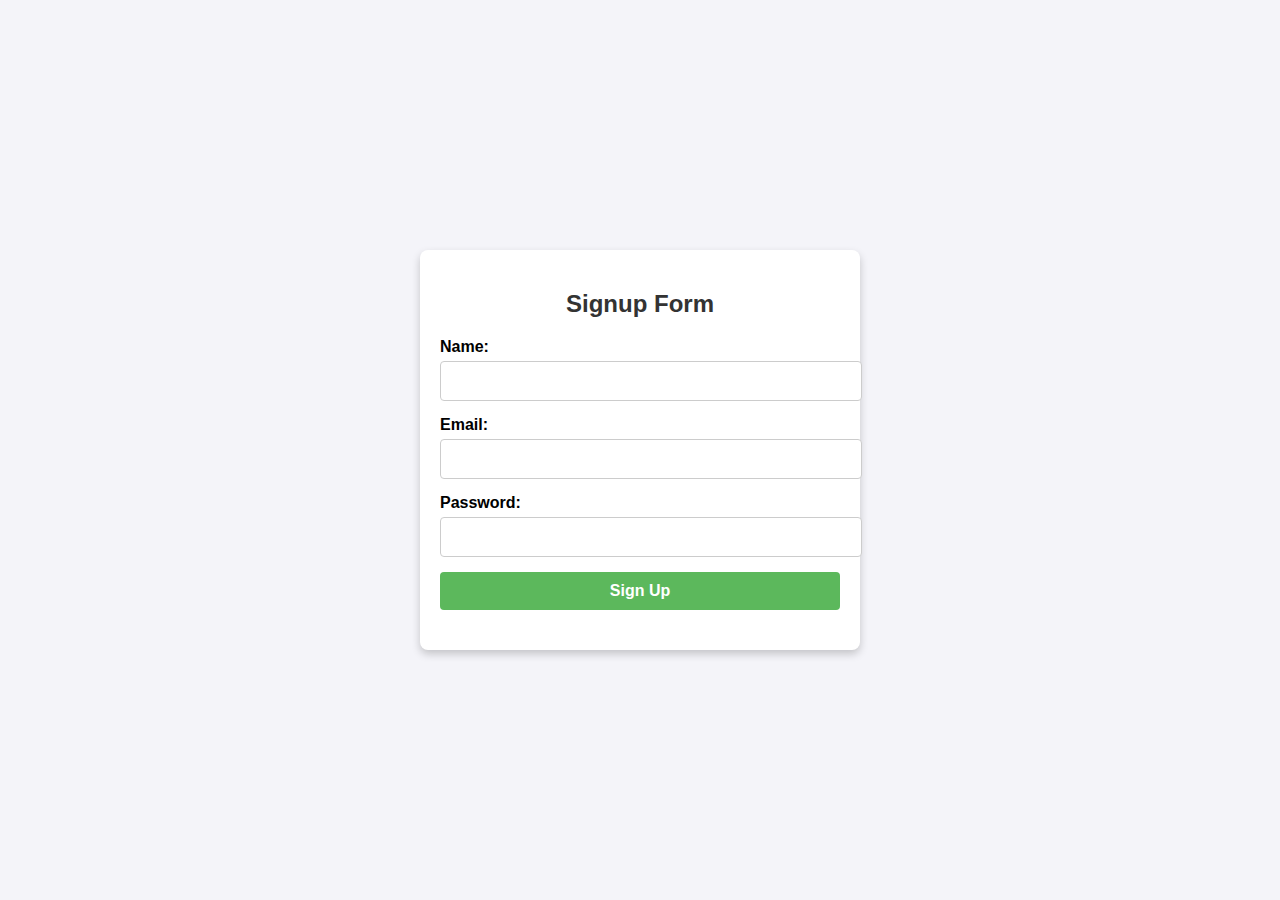
<file: index.html>
<!DOCTYPE html>
<html lang="en">
  <head>
    <meta charset="UTF-8" />
    <meta name="viewport" content="width=device-width, initial-scale=1.0" />
    <link rel="stylesheet" href="style.css" />
    <title>Event</title>
  </head>
  <body>
    <div class="form-container">
      <h2>Signup Form</h2>
      <form id="signupForm">
        <div class="form-group">
          <label for="name">Name:</label>
          <input type="text" id="name" name="name" required />
        </div>
        <div class="form-group">
          <label for="email">Email:</label>
          <input type="email" id="email" name="email" required />
        </div>
        <div class="form-group">
          <label for="password">Password:</label>
          <input type="password" id="password" name="password" required />
        </div>
        <button type="submit">Sign Up</button>
      </form>

      <div id="display-data"></div>
    </div>
    <script src="app.js"></script>
  </body>
</html>
</file>
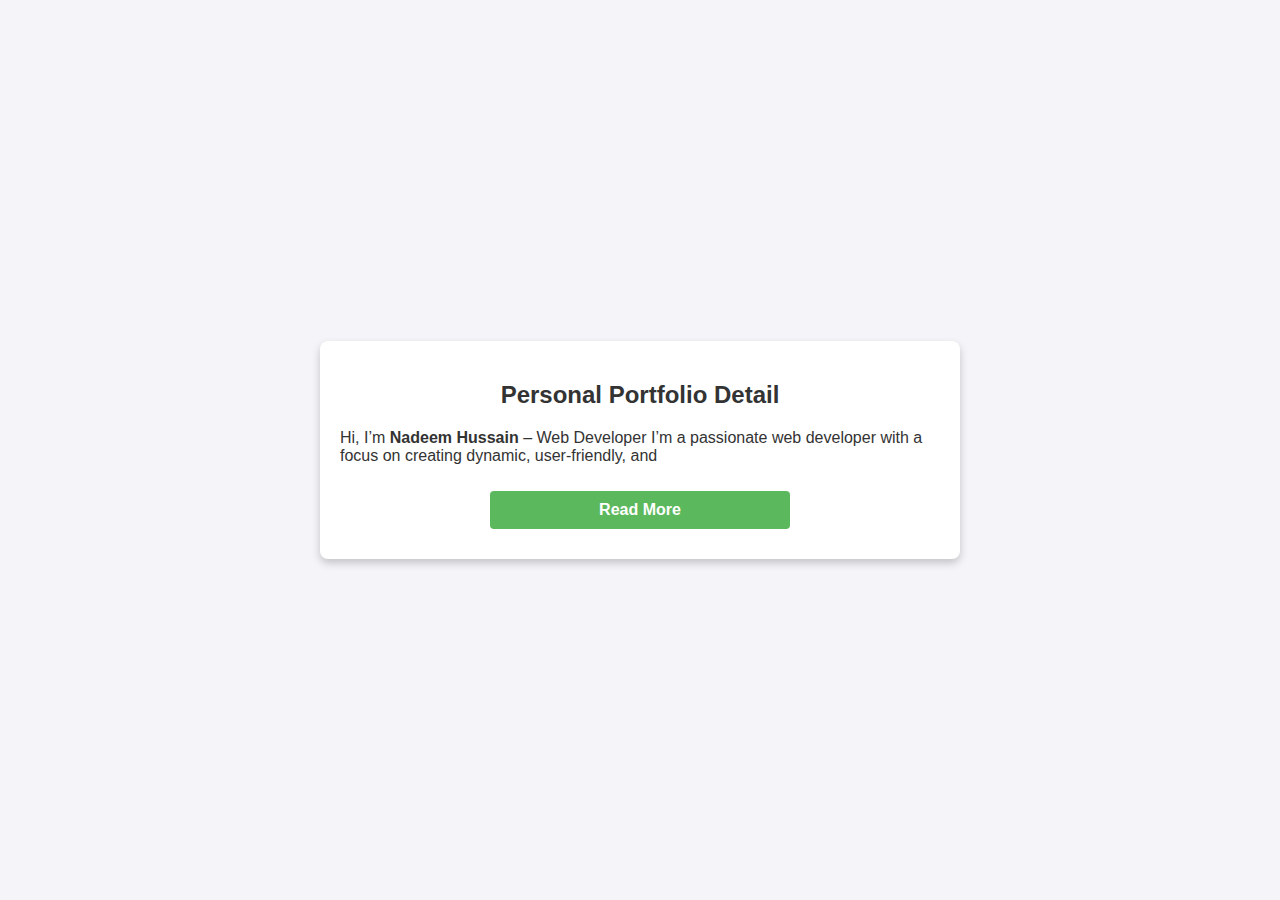
<file: question-no-2/index.html>
<!DOCTYPE html>
<html lang="en">
  <head>
    <meta charset="UTF-8" />
    <meta name="viewport" content="width=device-width, initial-scale=1.0" />
    <title>Read More Example</title>
    <link rel="stylesheet" href="style.css" />
  </head>
  <body>
    <div class="content-container">
      <h2>Personal Portfolio Detail</h2>

      <!-- Summary content visible initially -->
      <p class="content-summary">
        Hi, I’m <b>Nadeem Hussain</b> – Web Developer I’m a passionate web
        developer with a focus on creating dynamic, user-friendly, and
      </p>

      <!-- Full content hidden initially -->
      <p class="content-full">
        Hi, I’m <b>Nadeem Hussain</b> – Web Developer I’m a passionate web
        developer with a focus on creating dynamic, user-friendly, and
        responsive web applications. With a strong foundation in front-end and
        back-end development, I am currently honing my skills to become a fully
        responsive MERN stack developer. I love tackling complex challenges,
        staying updated with the latest tech trends, and building web solutions
        that provide seamless user experiences.
      </p>

      <!-- Read More button -->
      <button id="readMoreBtn">Read More</button>
    </div>

    <script src="app.js"></script>
  </body>
</html>
</file>
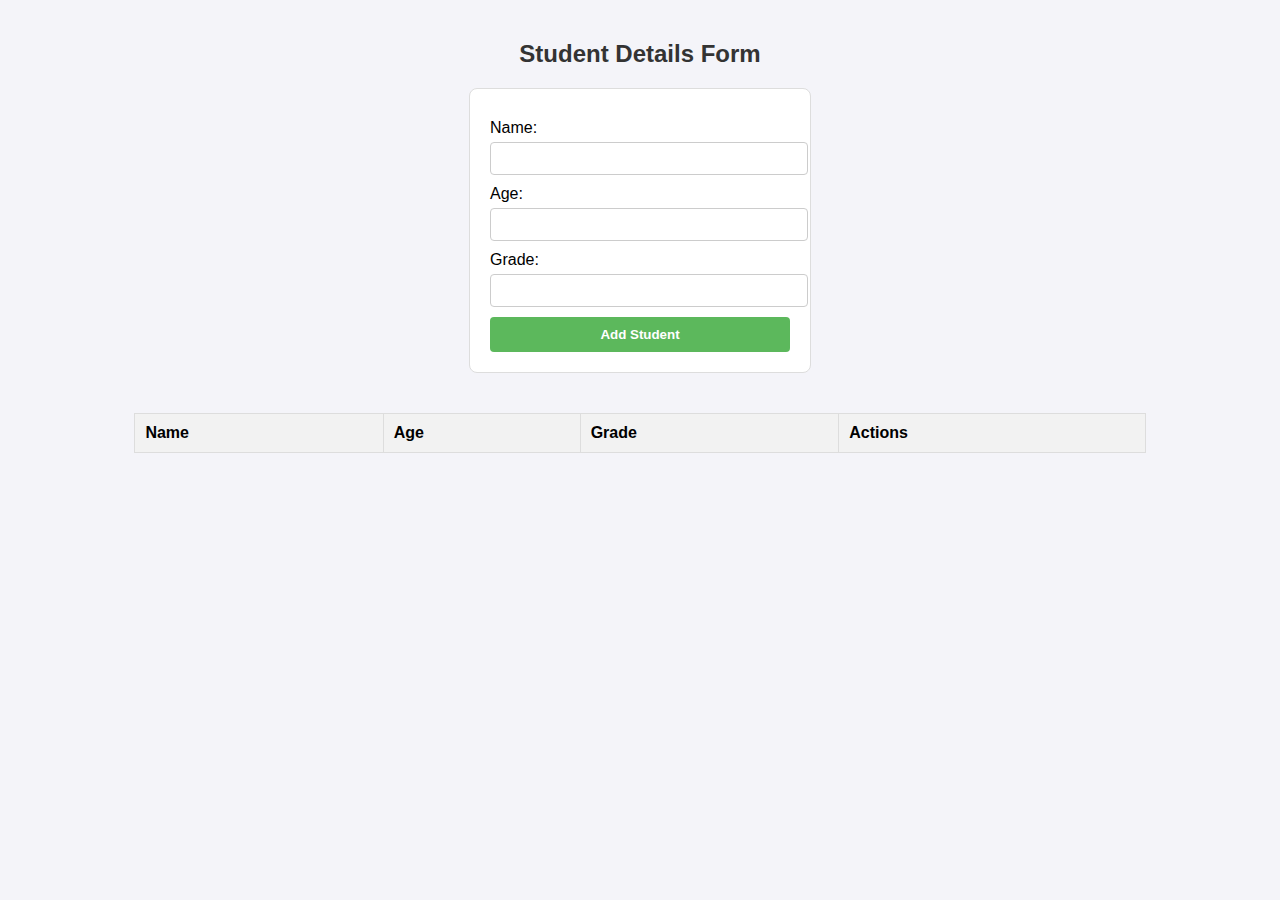
<file: question-no-3/index.html>
<!DOCTYPE html>
<html lang="en">
  <head>
    <meta charset="UTF-8" />
    <meta name="viewport" content="width=device-width, initial-scale=1.0" />
    <title>Student Data Table</title>
    <link rel="stylesheet" href="style.css">
  </head>
  <body>
    <h2>Student Details Form</h2>

    <div class="form-container">
      <form id="studentForm">
        <label for="name">Name:</label>
        <input type="text" id="name" required />

        <label for="age">Age:</label>
        <input type="number" id="age" required />

        <label for="grade">Grade:</label>
        <input type="text" id="grade" required />

        <button type="submit">Add Student</button>
      </form>
    </div>

    <!-- Edit Form -->
    <div class="edit-form-container hidden" id="editFormContainer">
      <h2>Edit Student</h2>
      <form id="editForm">
        <label for="editName">Name:</label>
        <input type="text" id="editName" required />

        <label for="editAge">Age:</label>
        <input type="number" id="editAge" required />

        <label for="editGrade">Grade:</label>
        <input type="text" id="editGrade" required />

        <button type="submit">Update Student</button>
      </form>
    </div>

    <table id="studentTable">
      <thead>
        <tr>
          <th>Name</th>
          <th>Age</th>
          <th>Grade</th>
          <th>Actions</th>
        </tr>
      </thead>
      <tbody></tbody>
    </table>

    <script src="app.js"></script>
  </body>
</html>
</file>
<file: style.css>
body {
  font-family: Arial, sans-serif;
  display: flex;
  justify-content: center;
  align-items: center;
  min-height: 100vh;
  margin: 0;
  background-color: #f4f4f9;
}
.form-container {
  width: 100%;
  max-width: 400px;
  background: #fff;
  padding: 20px;
  box-shadow: 0 4px 8px rgba(0, 0, 0, 0.2);
  border-radius: 8px;
}
h2 {
  text-align: center;
  color: #333;
}
.form-group {
  margin-bottom: 15px;
}
label {
  display: block;
  margin-bottom: 5px;
  font-weight: bold;
}
input[type="text"],
input[type="email"],
input[type="password"] {
  width: 100%;
  padding: 10px;
  border: 1px solid #ccc;
  border-radius: 4px;
  font-size: 1em;
}
button {
  width: 100%;
  padding: 10px;
  background-color: #5cb85c;
  color: white;
  font-size: 1em;
  border: none;
  border-radius: 4px;
  cursor: pointer;
  font-weight: bold;
}
button:hover {
  background-color: #4cae4c;
}
#display-data {
  margin-top: 20px;
  font-size: 1.1em;
  color: #333;
}
</file>
<file: question-no-2/style.css>
body {
  font-family: Arial, sans-serif;
  display: flex;
  justify-content: center;
  align-items: center;
  min-height: 100vh;
  margin: 0;
  background-color: #f4f4f9;
}
.content-container {
  width: 100%;
  max-width: 600px;
  background: #fff;
  padding: 20px;
  box-shadow: 0 4px 8px rgba(0, 0, 0, 0.2);
  border-radius: 8px;
}
h2 {
  text-align: center;
  color: #333;
}
.content-summary,
.content-full {
  font-size: 1em;
  color: #333;
}
.content-full {
  display: none; /* Hide full content initially */
}
button {
  margin: 10px 150px;
  width: 50%;
  padding: 10px;
  background-color: #5cb85c;
  color: white;
  font-size: 1em;
  border: none;
  border-radius: 4px;
  cursor: pointer;
  font-weight: bold;
}
button:hover {
  background-color: #4cae4c;
}
</file>
<file: question-no-3/style.css>
body {
  font-family: Arial, sans-serif;
  display: flex;
  flex-direction: column;
  align-items: center;
  margin-top: 20px;
  background-color: #f4f4f9;
}
.form-container,
.edit-form-container {
  margin-bottom: 20px;
  padding: 20px;
  border: 1px solid #ddd;
  border-radius: 8px;
  background: #fff;
  width: 300px;
}
h2 {
  text-align: center;
  color: #333;
}
label {
  display: block;
  margin-top: 10px;
}
input {
  width: 100%;
  padding: 8px;
  margin-top: 5px;
  border: 1px solid #ccc;
  border-radius: 4px;
}
button {
  margin-top: 10px;
  padding: 10px;
  width: 100%;
  background-color: #5cb85c;
  color: white;
  font-weight: bold;
  border: none;
  border-radius: 4px;
  cursor: pointer;
}
button:hover {
  background-color: #4cae4c;
}
table {
  width: 80%;
  border-collapse: collapse;
  margin-top: 20px;
}
th,
td {
  padding: 10px;
  text-align: left;
  border: 1px solid #ddd;
}
th {
  background-color: #f2f2f2;
}
.action-btn {
  margin: 0 5px;
  padding: 5px 10px;
  color: white;
  border: none;
  border-radius: 4px;
  cursor: pointer;
}
.delete-btn {
  background-color: #d9534f;
}
.edit-btn {
  background-color: #5bc0de;
}
.hidden {
  display: none;
}
</file>
